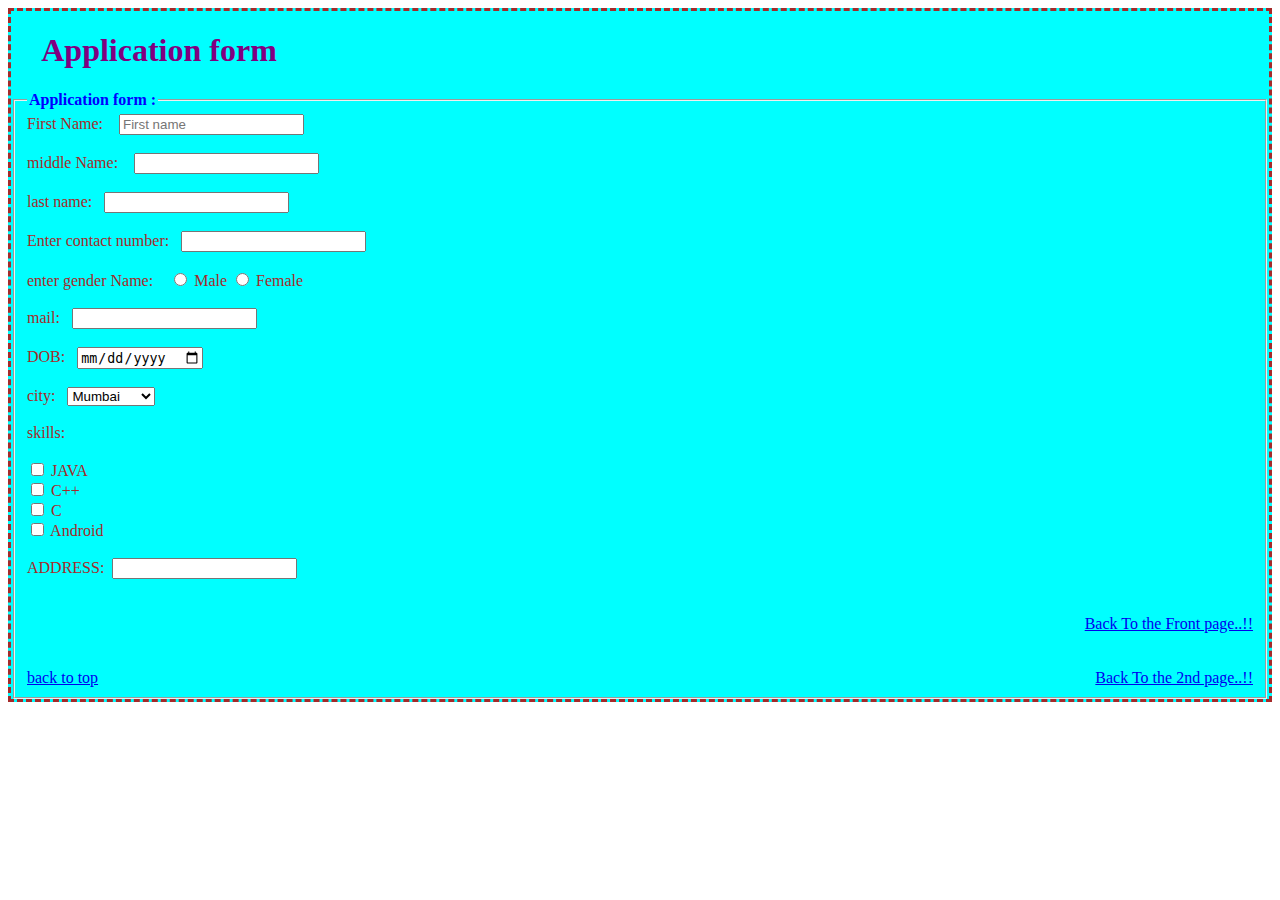
<file: form.html>
<html>
    <head>
            <meta charset="utf-8">
            <meta name="viewport" content="width=device-width", intial scale=1.0">
            <meta name="description" content="text">

        <title>application form </title>

      <style>

         form {
            background-color:aqua;
            border-style: dashed;

          
          }

      .div1{

            float: right;
      }
      
      .div2{
        float: right;

      }
      </style>          
       



    </head>


    <body>

        <form style="color: brown"> 
            <a name="top"></a>
        
        <h1 style="color:purple">&nbsp &nbsp Application form</h1>

        <fieldset>

                <legend style="color:blue" ><b>Application form :</b></legend>

            <label> First Name: &nbsp;&nbsp </label>
            <input type="text" placeholder="First name"> <br><br>

            <label>middle Name:&nbsp &nbsp</label>
            <input type="text"> <br><br>

            <label>last name:&nbsp;&nbsp;</label>
            <input type="text"> <br><br>

            <label>Enter contact number:&nbsp;&nbsp</label>
            <input type="number"> <br><br>

            <label>enter gender Name:&nbsp &nbsp;</label>
            <input type="radio" name="gender" value="male"> Male 
            <input type="radio" name="gender"  value="female"> Female<br><br>

            <label>mail:&nbsp;&nbsp;</label>
            <input type="email"> <br><br>

            <label>DOB:&nbsp;&nbsp;</label>
            <input type="date"><br><br>

            <label>city:&nbsp;&nbsp;</label>
            
            
            
                <select>
                <option>Mumbai</option>
                <option>pune</option>
                <option>Nagpur</option>
                <option>kolkata</option>
                <option>chennai</option>
                <option>Balnglore</option>
                <option>Hyderabad</option>
                <option>lucknow</option>
                <option>Nashik</option>
                <option>kolhapur</option>
                </select><br><br>

                <label>skills:&nbsp;&nbsp;</label> <br><br>
                <input type="checkbox" name="skills" > JAVA &nbsp;<br>
                <input type="checkbox" name="skills" > C++ &nbsp;<br>
                <input type="checkbox" name="skills" > C &nbsp;<br>
                <input type="checkbox" name="skills" > Android &nbsp <br><br>


                ADDRESS:&nbsp;&nbsp;<input type="address" ><br><br><br>


                
                

                <div class="div1">   

                <a href="inMARATHI .html">Back To the Front page..!!</a>
                
                </div><br><br><br>

                <div class="div2">   

                 <a href="inMARATHI 1 inside.html">Back To the 2nd page..!!</a>
                        
                </div>

                <a href="#top">back to top</a>
            
            </fieldset>
            </form>
            
            
            
            
    </body>
    </html>
</file>
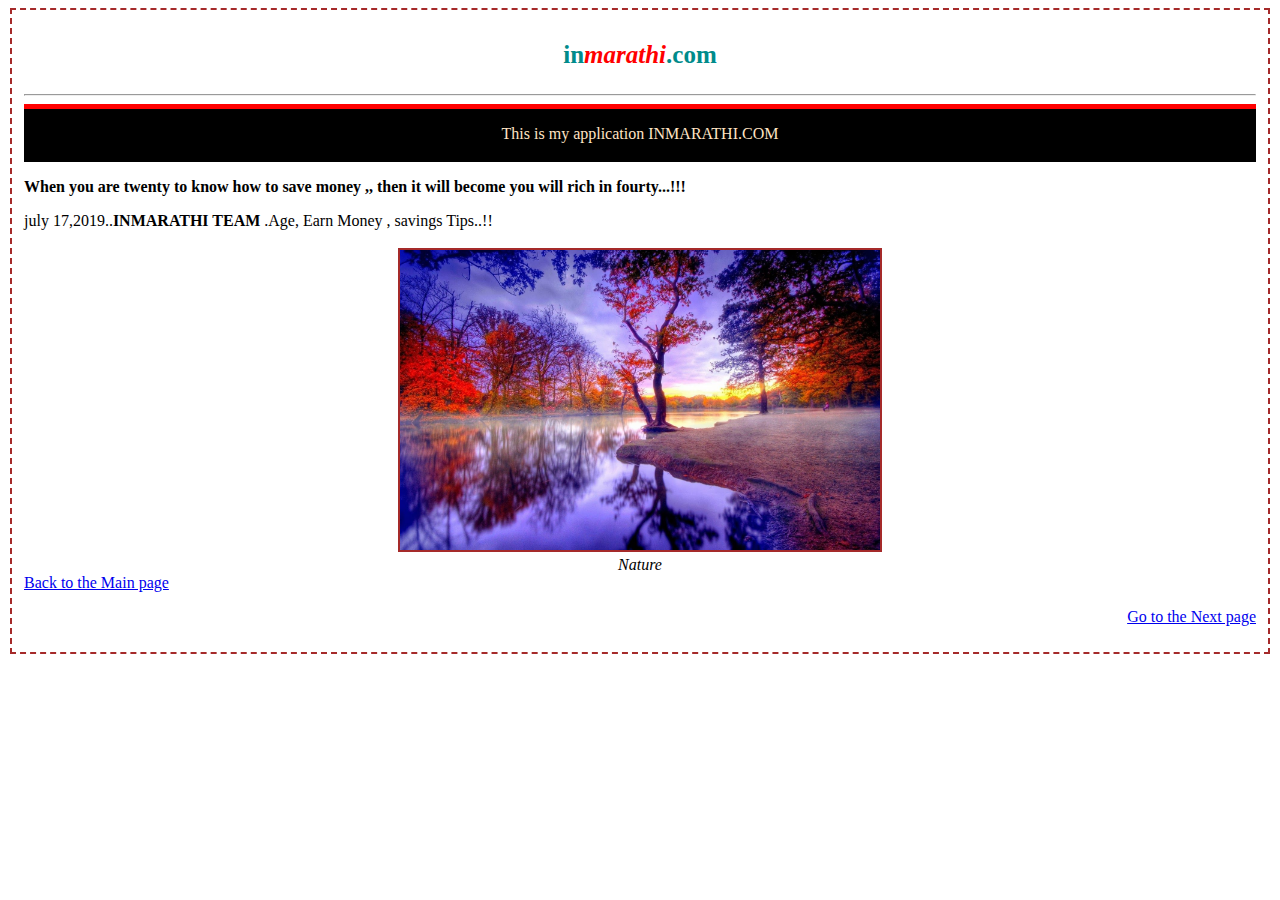
<file: inMARATHI 1 inside.html>
<!doctype html>
<html>
    <head>

        <meta charset="utf-8">
       <meta name="viewport" content="width=device-width", intial scale=1.0"> 
        <meta name="description" content="text">

        <title>prog name</title>
    </head>
    <style>

.div1{

    background-color: antiquewhite;

}

.div2{
    color:darkcyan;
    font-size: 25px;
    text-align: center;

}
.div3{

background-color: black;
color: bisque;
border-top: 5px solid red;
padding-bottom: 3px;
text-align: center;
}
.div4{

    text-align: center;
    

}
    
    </style>

    <body>

        <fieldset style="border: 2px dashed brown">

        <div class="div1">
            <!--its for main screen color is WHITE -->
</div>

<div class="div2">
       <p> <b>in<i style="color:red">marathi</i>.com</b><p>

</div>
        <hr>

<div class="div3">
        <p> This is my application  INMARATHI.COM </p>
</div> 

<div>
      <b>  <p>When you are twenty to know how to save money ,,
            then it will become you will rich in fourty...!!!
        </p> </b>

        <figcaption>july 17,2019..<b>INMARATHI TEAM</b> .Age, Earn Money ,
             savings Tips..!!</figcaption>

</div>
    <br>
<div class="div4">
 <img src="nature123.jpg" width="fixed" height="300px" alt="Nature"
  
  style="border: 2px brown solid">

 <i> <figcaption>Nature </figcaption></i>


</div>

<div>
    <a href="inMARATHI .html">Back to the Main page</a>

</div>
<div>

<p style="float: right">
    <a href="form.html">Go to the Next page</a> </p>
    
</div>

</fieldset>
    </body>
</html>
</file>
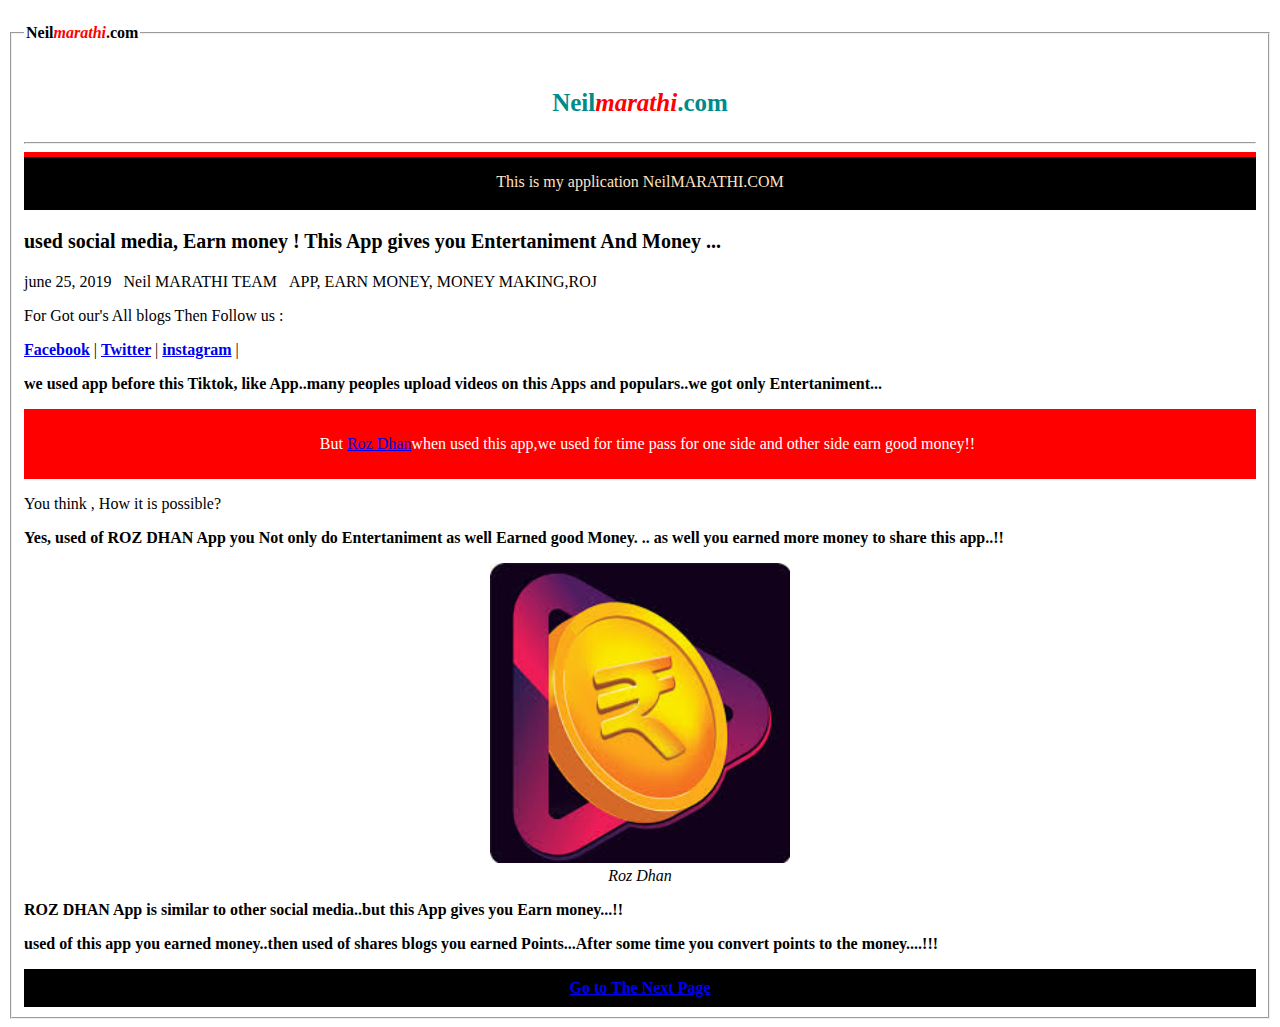
<file: NeilMARATHI.html>
<!doctype html>
<html>
    <head>

        <meta charset="utf-8">
        <meta name="viewport" content="width=device-width", intial scale=1.0">
        <meta name="description" content="text">
        
        <link rel="stylesheet" type="text/css" href="NeilmarathiDiv.css">


        <title>www.NeilmarathiApp.com</title>

        </head>

        <body>

            <fieldset>

            <legend class="div legend"> <p> <b>Neil<i style="color:red">marathi</i>.com</b></p></legend>

                <div class="div1">
                            <!--its for main screen color is WHITE -->
                </div>

            <div class="div2">
                       <p> <b>Neil<i style="color:red">marathi</i>.com</b><p>

                </div>
                        <hr>

            <div class="div3">
                        <p> This is my application  NeilMARATHI.COM </p>
                </div> 
                
            <div class="div4">

               <p><b>used social media, Earn money ! This App gives you Entertaniment And Money ...</b></p>
                
                </div>
                <figcaption>june 25, 2019 &nbsp;&nbsp;Neil MARATHI TEAM &nbsp;&nbsp;APP,
                        EARN MONEY, MONEY MAKING,ROJ       
                </figcaption>

                <div class="div5">
                        <p>For Got our's All blogs Then Follow us :  </p>

                    <div class="div6">
                       <b> <a href="https://www.facebook.com">Facebook</a> </b> | 
                       <b> <a href="https://www.Twitter.com">Twitter</a> </b>|
                       <b> <a href="https://www.instagram.com">instagram</a> </b> |

                    </div>

                </div>
                <div>
                   <p><b> we used app before this Tiktok, like App..many peoples upload videos on this Apps 
                    and populars..we got only Entertaniment...</b></p>

                   </div>

                   <div class="div7">

                    <p>But <a href="https://www.mouthshut.com/product-reviews/Roz-Dhan-reviews-925957799"> Roz Dhan</a>when used this app,we used for
                    time pass for one side and other side earn good money!! </p>
                   </div>

                   <div>
                       <p>You think , How it is possible? </p>

                       <p><b>Yes, used of ROZ DHAN App you Not only do Entertaniment as well Earned good Money.
                        .. as well you earned more money to share this app..!!</b> </p>
                   </div>

                   <div class="div8">
                      <img src="rozdhan.jpeg" width="fixed" height="300px" alt="rozdhan.jpg"> 
                        
                       <i> <figcaption>Roz Dhan </figcaption></i>
                    
                    </div>
                    
                    <div>
                          <B>  <p>ROZ DHAN App is similar to other social media..but
                                this App gives you Earn money...!!
                            </p>

                            <p>used of this app you earned money..then used of shares blogs
                                you earned Points...After some time you convert points to the money....!!!

                            </p>
                          </B>
                    </div>
            
                    <div class="div9">

                         <b><a href="NeilMARATHI1inside.html">Go to The Next Page</a></b>

                    </div>
            
                   
            
        
                </fieldset>
            </div>
        

    </body>

    </html>
</file>
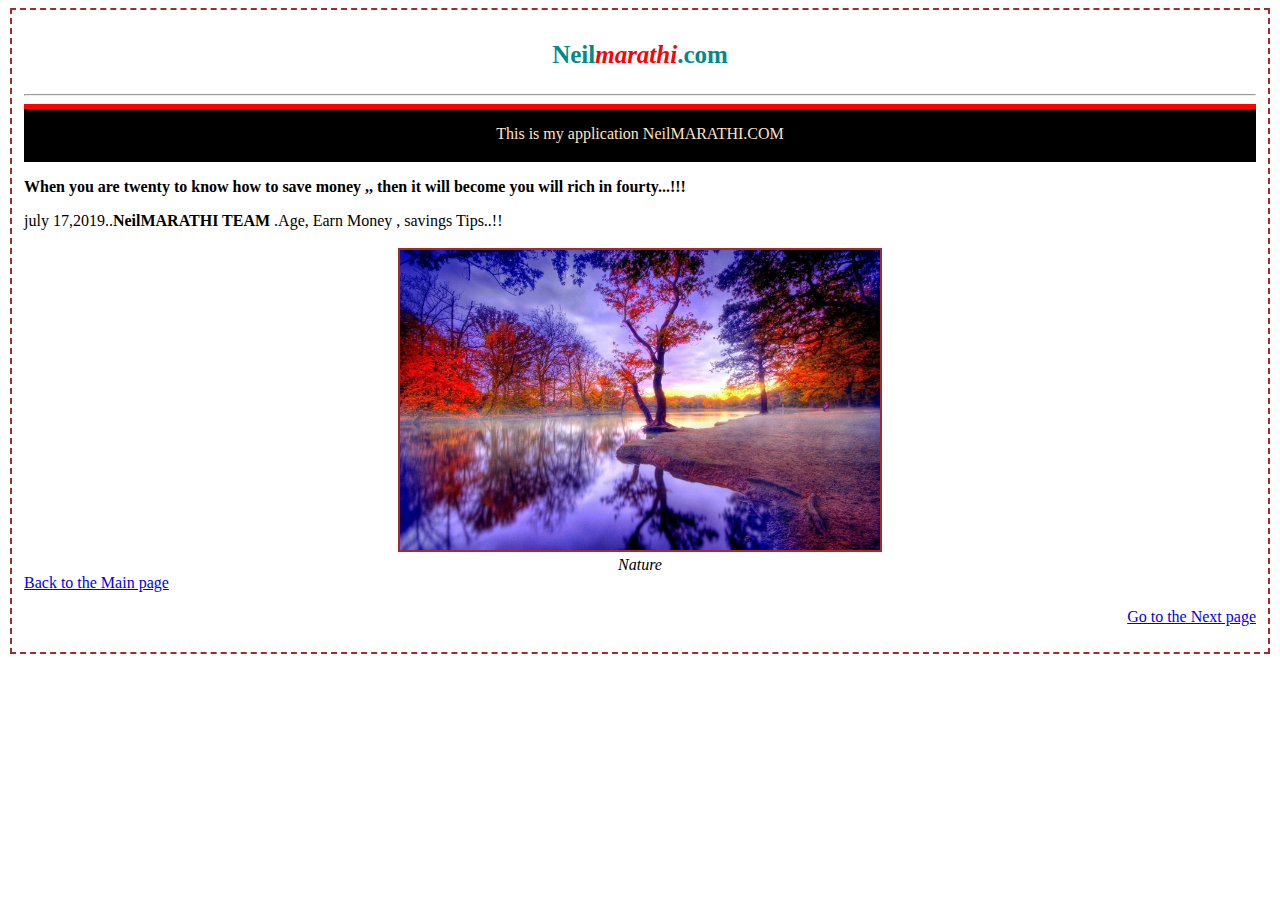
<file: NeilMARATHI1inside.html>
<!doctype html>
<html>
    <head>

        <meta charset="utf-8">
       <meta name="viewport" content="width=device-width", intial scale=1.0"> 
        <meta name="description" content="text">

        <title>prog name</title>
    </head>
    <style>

.div1{

    background-color: antiquewhite;

}

.div2{
    color:darkcyan;
    font-size: 25px;
    text-align: center;

}
.div3{

background-color: black;
color: bisque;
border-top: 5px solid red;
padding-bottom: 3px;
text-align: center;
}
.div4{

    text-align: center;
    

}
    
    </style>

    <body>

        <fieldset style="border: 2px dashed brown">

        <div class="div1">
            <!--its for main screen color is WHITE -->
</div>

<div class="div2">
       <p> <b>Neil<i style="color:red">marathi</i>.com</b><p>

</div>
        <hr>

<div class="div3">
        <p> This is my application  NeilMARATHI.COM </p>
</div> 

<div>
      <b>  <p>When you are twenty to know how to save money ,,
            then it will become you will rich in fourty...!!!
        </p> </b>

        <figcaption>july 17,2019..<b>NeilMARATHI TEAM</b> .Age, Earn Money ,
             savings Tips..!!</figcaption>

</div>
    <br>
<div class="div4">
 <img src="nature123.jpg" width="fixed" height="300px" alt="Nature"
  
  style="border: 2px brown solid">

 <i> <figcaption>Nature </figcaption></i>


</div>

<div>
    <a href="NeilMARATHI.html">Back to the Main page</a>

</div>
<div>

<p style="float: right">
    <a href="form.html">Go to the Next page</a> </p>
    
</div>

</fieldset>
    </body>
</html>
</file>
<file: NeilmarathiDiv.css>
.div1{

    background-color: antiquewhite;
    }
    .div legend{
    
    border: 2px solid black;
    
    }
    
    .div2{
        color:darkcyan;
        font-size: 25px;
        text-align: center;
    
    }
    .div3{
    
    background-color: black;
    color: bisque;
    border-top: 5px solid red;
    padding-bottom: 3px;
    text-align: center;
    }
    
    .div4{
        font-size: 20px;
    
    }
    
    .div5{
    
    
    }
    .div6 b{
        color: red;
    
    }
    .div7{
        background-color: red;
        color: white;
        width: auto;
        height: auto;
        text-align: center;
        padding-top: 10px;
        padding-bottom: 10px;
        padding-left: 15px;
    }
    .div8{
        text-align: center;
        
    }
    .div9{
        
        text-align: center;
        width: auto;
        height: auto;
        background-color: black;
        padding: 10px;
     
    
    }
</file>
